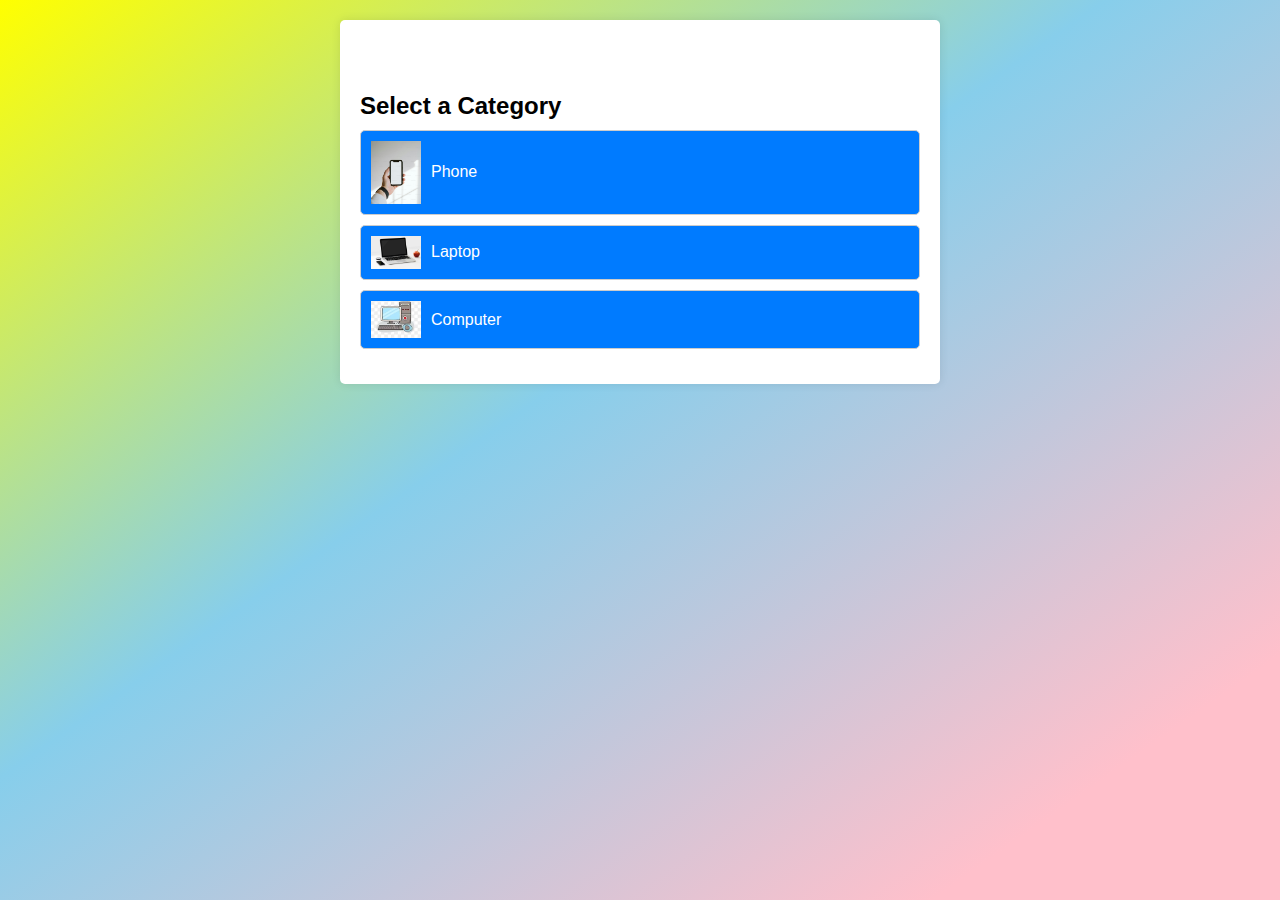
<file: categories.html>
<!DOCTYPE html>
<html lang="en">
<head>
    <meta charset="UTF-8">
    <meta name="viewport" content="width=device-width, initial-scale=1.0">
    <title>Repair Service Booking</title>
    <link rel="stylesheet" href="css/style.css">
</head>
<body>
    <div class="container">
        <h1>Book Your Repair Service</h1>

        <div id="categories" class="step">
            <h2>Select a Category</h2>
            <div class="category-button" data-category="phone">
                <img src="images/phone1.jpg" alt="Phone">
                <span>Phone</span>
            </div>
            <div class="category-button" data-category="laptop">
                <img src="images/leptop1.jpg" alt="Laptop">
                <span>Laptop</span>
            </div>
            <div class="category-button" data-category="computer">
                <img src="images/computer.jpg" alt="Computer">
                <span>Computer</span>
            </div>
        </div>

        <div id="phone-types" class="step hidden">
            <h2>Select Phone Type</h2>
            <div class="type-button" data-type="apple">
                <img src="images/appleiphone.png" alt="Apple Phone">
                <span>Apple Phone</span>
            </div>
            <div class="type-button" data-type="android">
                <img src="images/android phone.png" alt="Android Phone">
                <span>Android Phone</span>
            </div>
            <div class="type-button" data-type="windows">
                <img src="images/windowsphone.png" alt="Windows Phone">
                <span>Windows Phone</span>
            </div>
            <div class="type-button" data-type="accessories">
                <img src="images/phoneaccesories.png" alt="Phone Accessories">
                <span>Phone Accessories</span>
            </div>
            <div class="type-button" data-type="landline">
                <img src="images/landlinephone.png" alt="Landline Phone">
                <span>Landline Phone</span>
            </div>
            <div class="type-button" data-type="linux">
                <img src="images/linuxphone.png" alt="Linux Phone">
                <span>Linux Phone</span>
            </div>
        </div>

        <div id="android-brands" class="step hidden">
            <h2>Select Android Brand</h2>
            <div class="brand-button" data-brand="samsung">
                <img src="images/samsung.png" alt="Samsung">
                <span>Samsung</span>
            </div>
            <div class="brand-button" data-brand="realme">
                <img src="images/realme.png" alt="Realme">
                <span>Realme</span>
            </div>
            <div class="brand-button" data-brand="tecno">
                <img src="images/tecno.png" alt="Tecno">
                <span>Tecno</span>
            </div>
            <div class="brand-button" data-brand="oppo">
                <img src="images/oppo.png" alt="Oppo">
                <span>Oppo</span>
            </div>
            <div class="brand-button" data-brand="vivo">
                <img src="images/vivo.png" alt="Vivo">
                <span>Vivo</span>
            </div>
            <div class="brand-button" data-brand="lava">
                <img src="images/lava.png" alt="Lava">
                <span>Lava</span>
            </div>
        </div>

        <div id="services" class="step hidden">
            <h2>Select Service</h2>
            <div class="service-button" data-service="battery">
                <img src="images/battery.jpg" alt="Battery Replacement">
                <span>Battery Replacement</span>
            </div>
            <div class="service-button" data-service="screen">
                <img src="images/screen.jpg" alt="Screen Replacement">
                <span>Screen Replacement</span>
            </div>
            <div class="service-button" data-service="water">
                <img src="images/water.jpeg" alt="Water Damage Repair">
                <span>Water Damage Repair</span>
            </div>
            <div class="service-button" data-service="water">
                <img src="images/datarecovery.png" alt="Water Damage Repair">
                <span>Data Recovery</span>
            </div>
            <div class="service-button" data-service="water">
                <img src="images/software.jpg" alt="Water Damage Repair">
                <span>Software Issues</span>
            </div>
            <div class="service-button" data-service="water">
                <img src="images/overheating.jpg" alt="Water Damage Repair">
                <span>Overheating</span>
            </div>
        </div>

        <div id="repair-shops" class="step hidden">
            <h2>Select Repair Shop</h2>
            <select id="shop">
                <option value="shop1">Repair Shop 1</option>
                <option value="shop2">Repair Shop 2</option>
                <option value="shop3">Repair Shop 3</option>
            </select>
        </div>

        <button id="book-repair" class="hidden">Book Repair</button>
    </div>

    <script src="./javascript/script.js"></script>
</body>
</html>
</file>
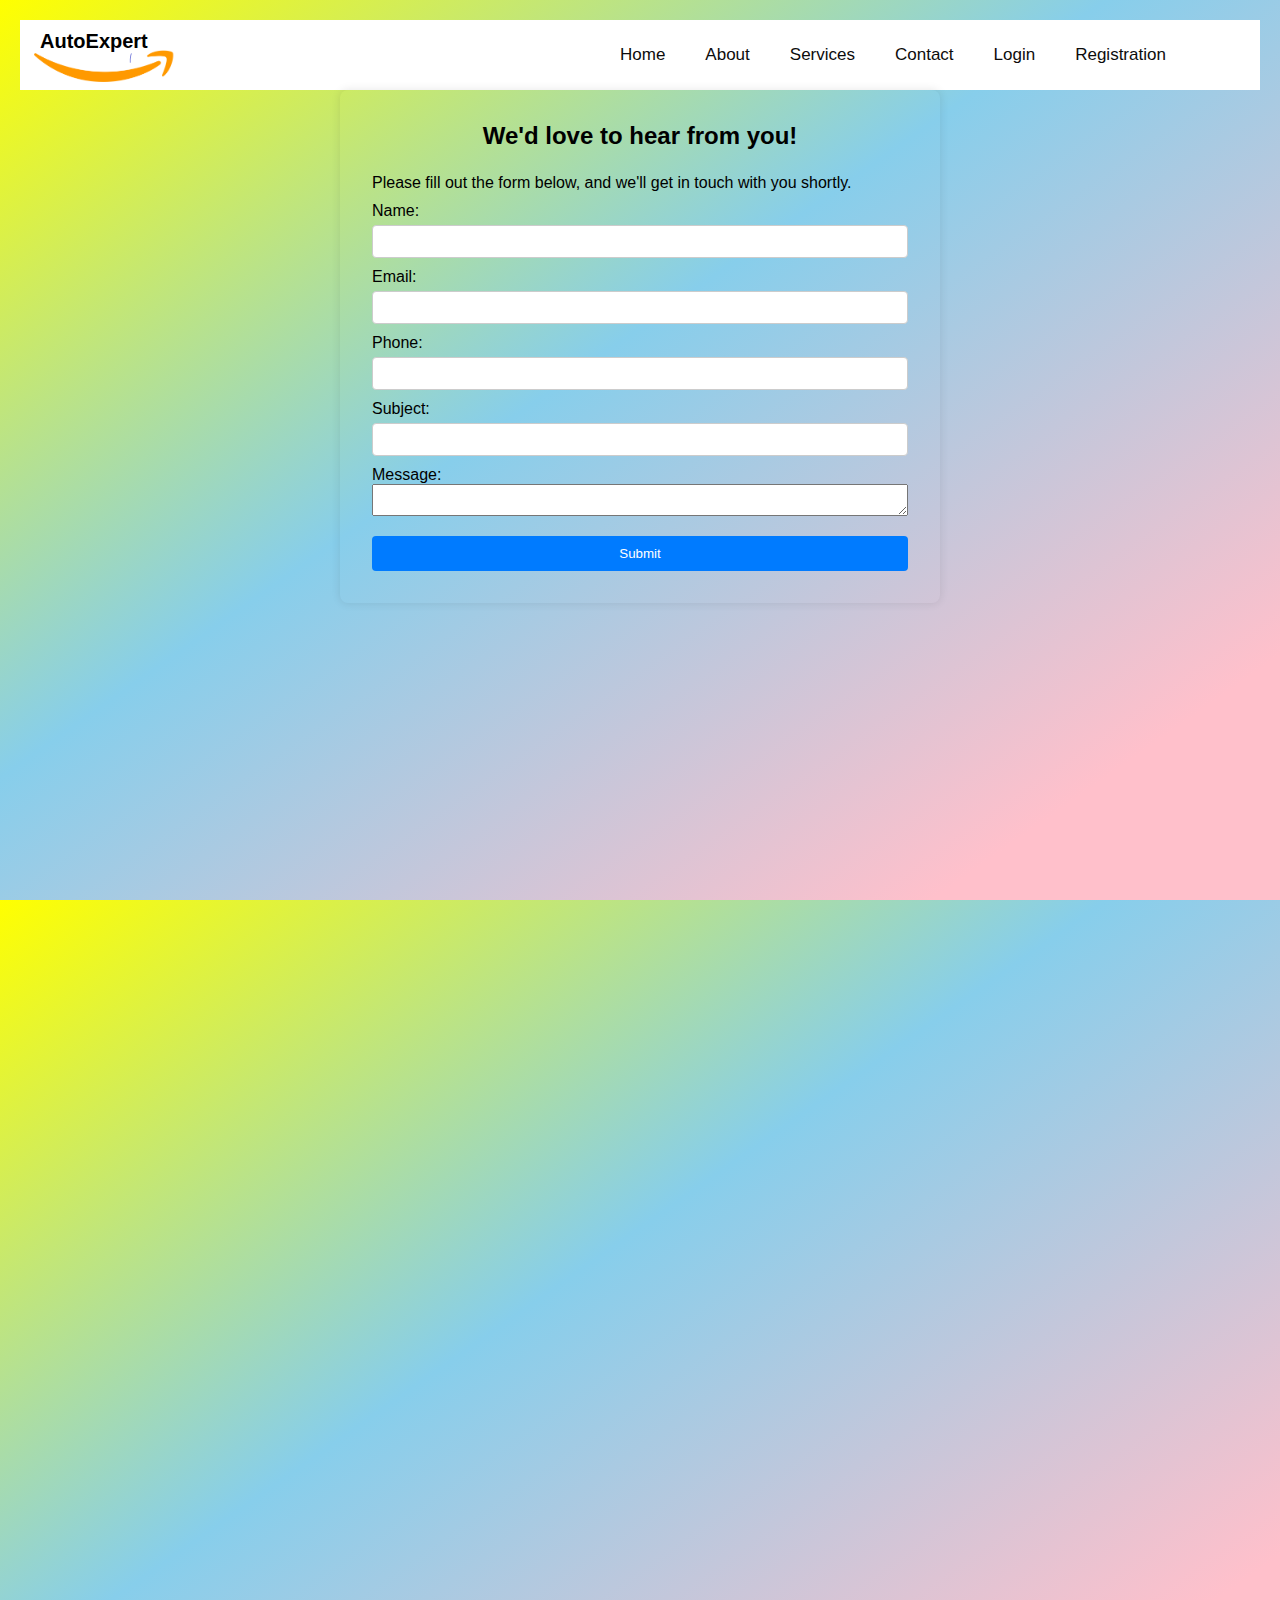
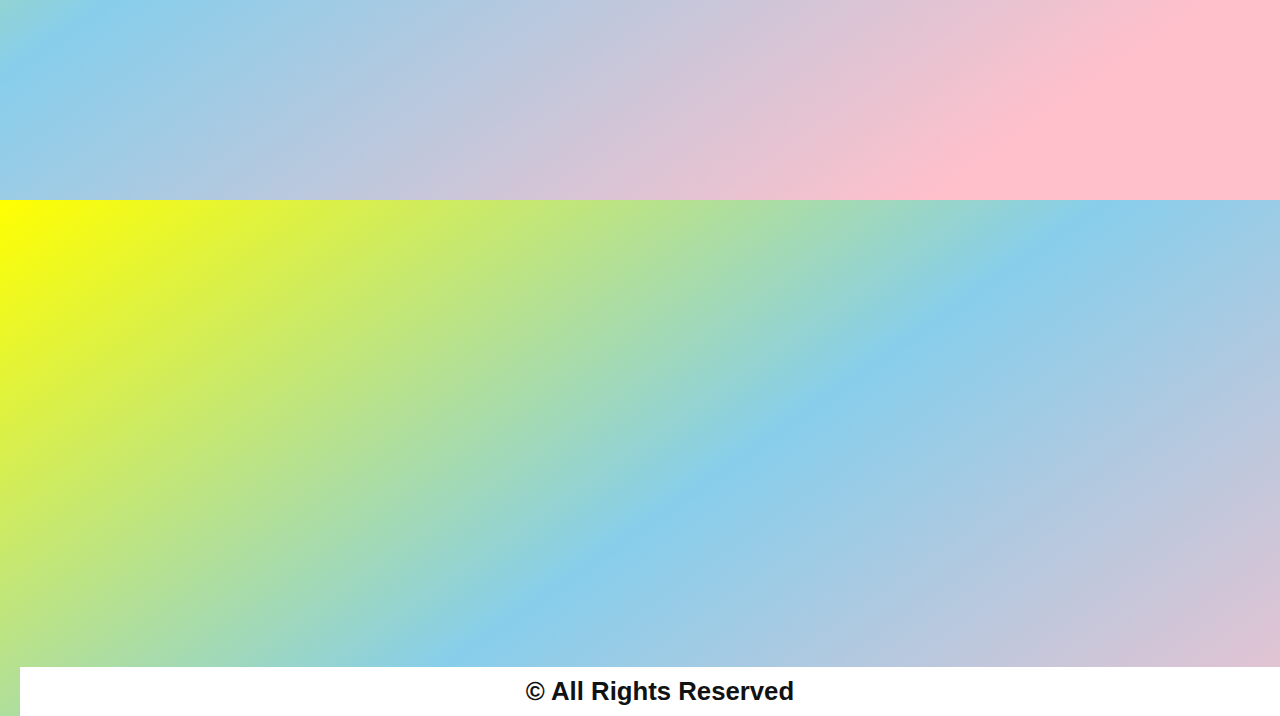
<file: contact.html>
<!DOCTYPE html>
<html lang="en">
<head>
  <meta charset="UTF-8">
  <meta name="viewport" content="width=device-width, initial-scale=1.0">
  <title>Products</title>
  <link rel="stylesheet" href="css/style.css">
</head>
<body>
  <header>
    <nav>
      <input type="checkbox" id="sidebar-active">
      <label for="sidebar-active" class="open-sidebar-button">
        <svg xmlns="http://www.w3.org/2000/svg" height="32" viewBox="0 -960 960 960" width="32"><path d="M120-240v-80h720v80H120Zm0-200v-80h720v80H120Zm0-200v-80h720v80H120Z"/></svg>
      </label>
      <label id="overlay" for="sidebar-active"></label>
      <div class="links-container">
        <label for="sidebar-active" class="close-sidebar-button">
          <svg xmlns="http://www.w3.org/2000/svg" height="32" viewBox="0 -960 960 960" width="32"><path d="m256-200-56-56 224-224-224-224 56-56 224 224 224-224 56 56-224 224 224 224-56 56-224-224-224 224Z"/></svg>
        </label>
        <div class="logo">
          <h1>AutoExpert</h1>
          <img src="images/amazon_logo_dark1.png" height="20" width="150" >
           </div>
           <a class="home-link" href="index.html">Home</a> 
           <a href="about.html">About</a> 
           <a href="services.html">Services</a>
           <a href="contact.html">Contact</a>
           <a href="login.html">Login</a>
           <a href="registration.html">Registration</a>
        
      </div>
    </nav>
  </header>
  <section id="contact">
    <h2>We'd love to hear from you!</h2>
    <p>Please fill out the form below, and we'll get in touch with you shortly.</p>
    
    <form action="submit_form.php" method="POST">
        <label for="name">Name:</label>
        <input type="text" id="name" name="name" required>

        <label for="email">Email:</label>
        <input type="email" id="email" name="email" required>

        <label for="phone">Phone:</label>
        <input type="text" id="phone" name="phone" required>

        <label for="subject">Subject:</label>
        <input type="text" id="subject" name="subject" required>

        <label for="message">Message:</label>
        <textarea id="message" name="message" required></textarea>

        <input type="submit" value="Submit">
        </form>
    </section>
  <footer>
    <h3> &copy; All Rights Reserved</h3>
  </footer>
</body>
</html>
</file>
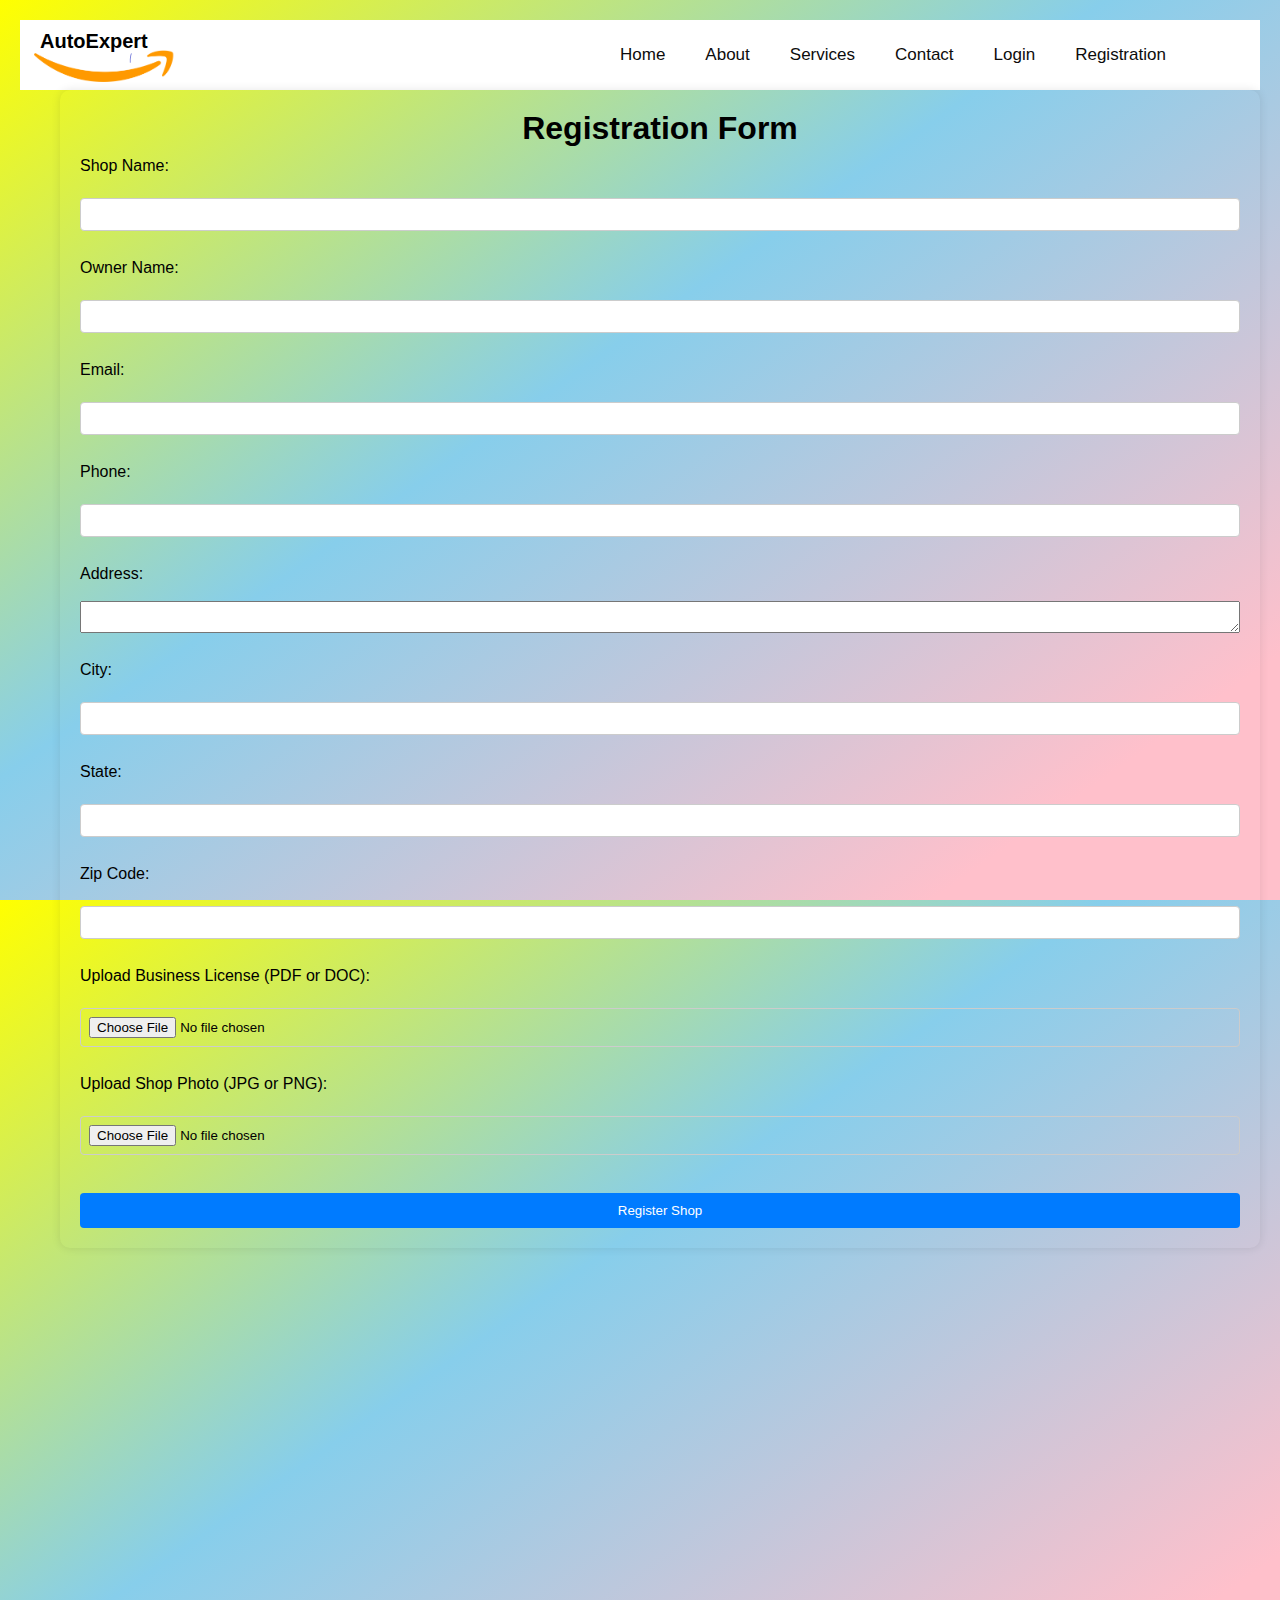
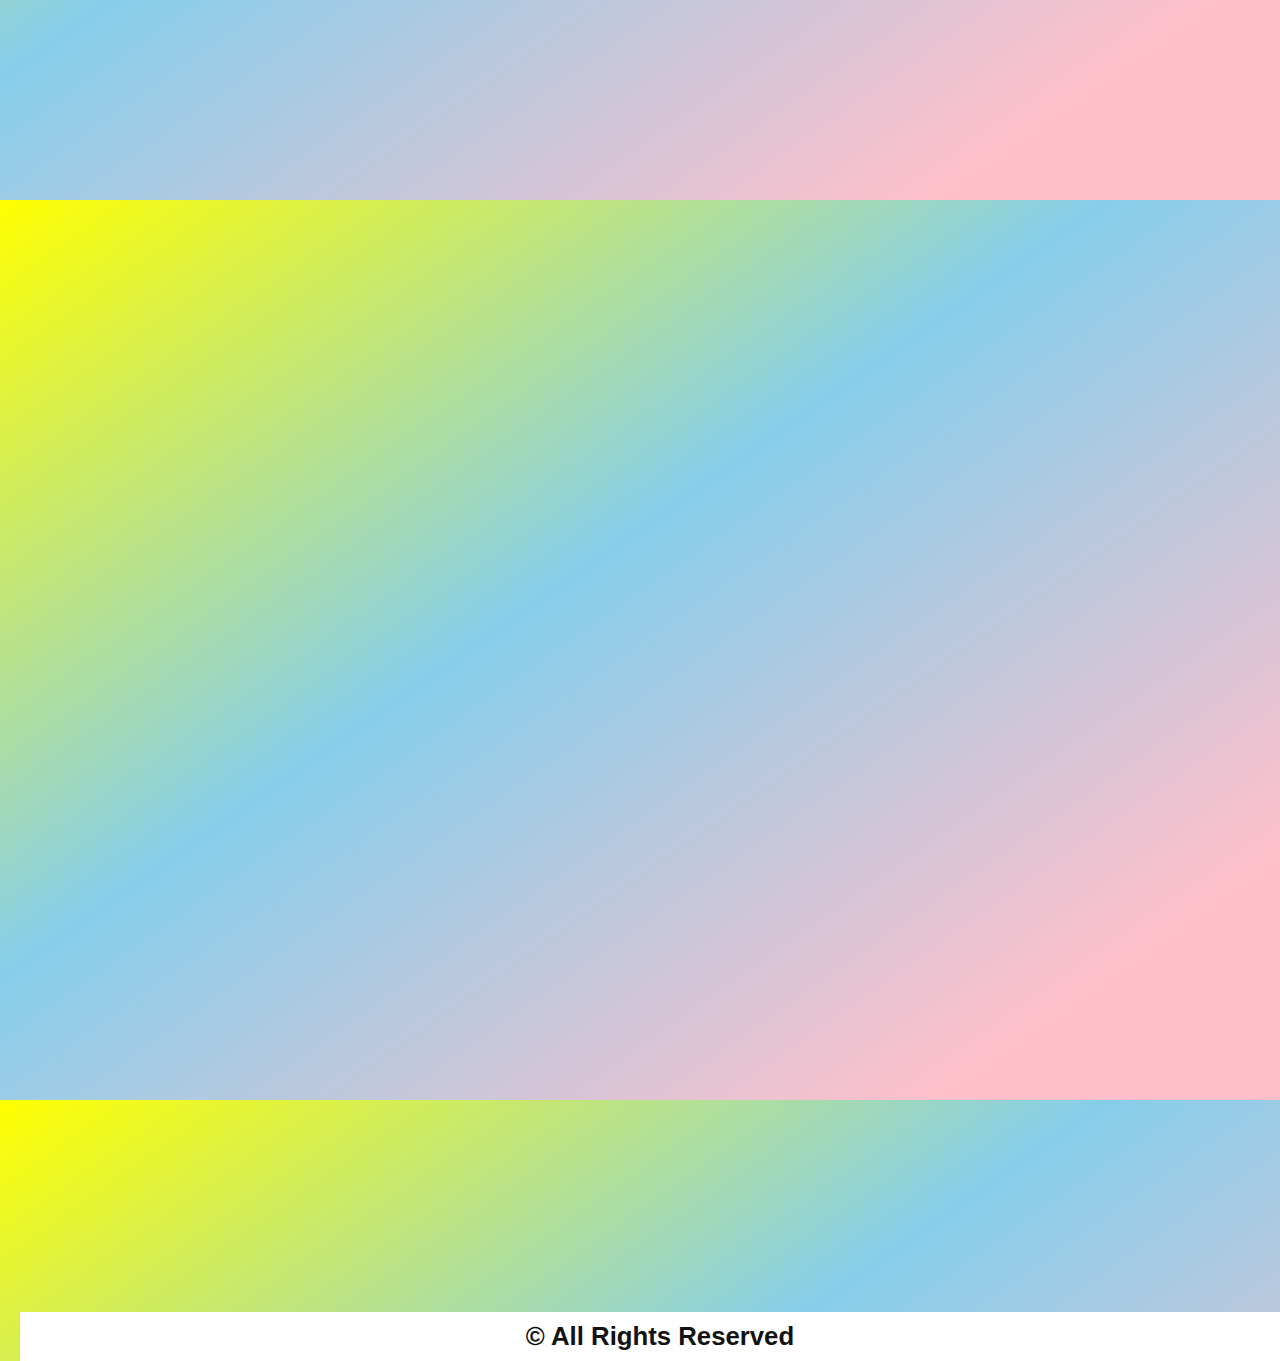
<file: registration.html>
<!DOCTYPE html>
<html lang="en">
<head>
  <meta charset="UTF-8">
  <meta name="viewport" content="width=device-width, initial-scale=1.0">
  <title>registration</title>
  <link rel="stylesheet" href="css/style.css">
</head>
<body>
  <header>
    <nav>
      <input type="checkbox" id="sidebar-active">
      <label for="sidebar-active" class="open-sidebar-button">
        <svg xmlns="http://www.w3.org/2000/svg" height="32" viewBox="0 -960 960 960" width="32"><path d="M120-240v-80h720v80H120Zm0-200v-80h720v80H120Zm0-200v-80h720v80H120Z"/></svg>
      </label>
      <label id="overlay" for="sidebar-active"></label>
      <div class="links-container">
        <label for="sidebar-active" class="close-sidebar-button">
          <svg xmlns="http://www.w3.org/2000/svg" height="32" viewBox="0 -960 960 960" width="32"><path d="m256-200-56-56 224-224-224-224 56-56 224 224 224-224 56 56-224 224 224 224-56 56-224-224-224 224Z"/></svg>
        </label>
        <div class="logo">
          <h1>AutoExpert</h1>
          <img src="images/amazon_logo_dark1.png" height="20" width="150" >
           </div>
           <a class="home-link" href="index.html">Home</a> 
           <a href="about.html">About</a> 
           <a href="services.html">Services</a>
           <a href="contact.html">Contact</a>
           <a href="login.html">Login</a>
           <a href="registration.html">Registration</a>
        
      </div>
    </nav>
  </header>
  <main>
    <form action="register_shop.php" method="post" enctype="multipart/form-data">
        <!-- Existing form fields -->
        <h1>Registration Form</h1>
        <label for="shop_name">Shop Name:</label><br>
        <input type="text" id="shop_name" name="shop_name" required><br>

        <label for="owner_name">Owner Name:</label><br>
        <input type="text" id="owner_name" name="owner_name" required><br>

        <label for="email">Email:</label><br>
        <input type="email" id="email" name="email" required><br>

        <label for="phone">Phone:</label><br>
        <input type="text" id="phone" name="phone" required><br>

        <label for="address">Address:</label><br>
        <textarea id="address" name="address" required></textarea><br>

        <label for="city">City:</label><br>
        <input type="text" id="city" name="city" required><br>

        <label for="state">State:</label><br>
        <input type="text" id="state" name="state" required><br>

        <label for="zip_code">Zip Code:</label><br>
        <input type="text" id="zip_code" name="zip_code" required><br>

        <!-- File upload fields -->

        <label for="shop_document">Upload Business License (PDF or DOC):</label><br>
        <input type="file" id="shop_document" name="shop_document" accept=".pdf,.doc,.docx" required><br>

        <label for="shop_photo">Upload Shop Photo (JPG or PNG):</label><br>
        <input type="file" id="shop_photo" name="shop_photo" accept=".jpg,.jpeg,.png" required><br>

        <input type="submit" value="Register Shop">
    </form>
</main>
  <footer>
    <h3> &copy; All Rights Reserved</h3>
  </footer>
</body>
</html>
</file>
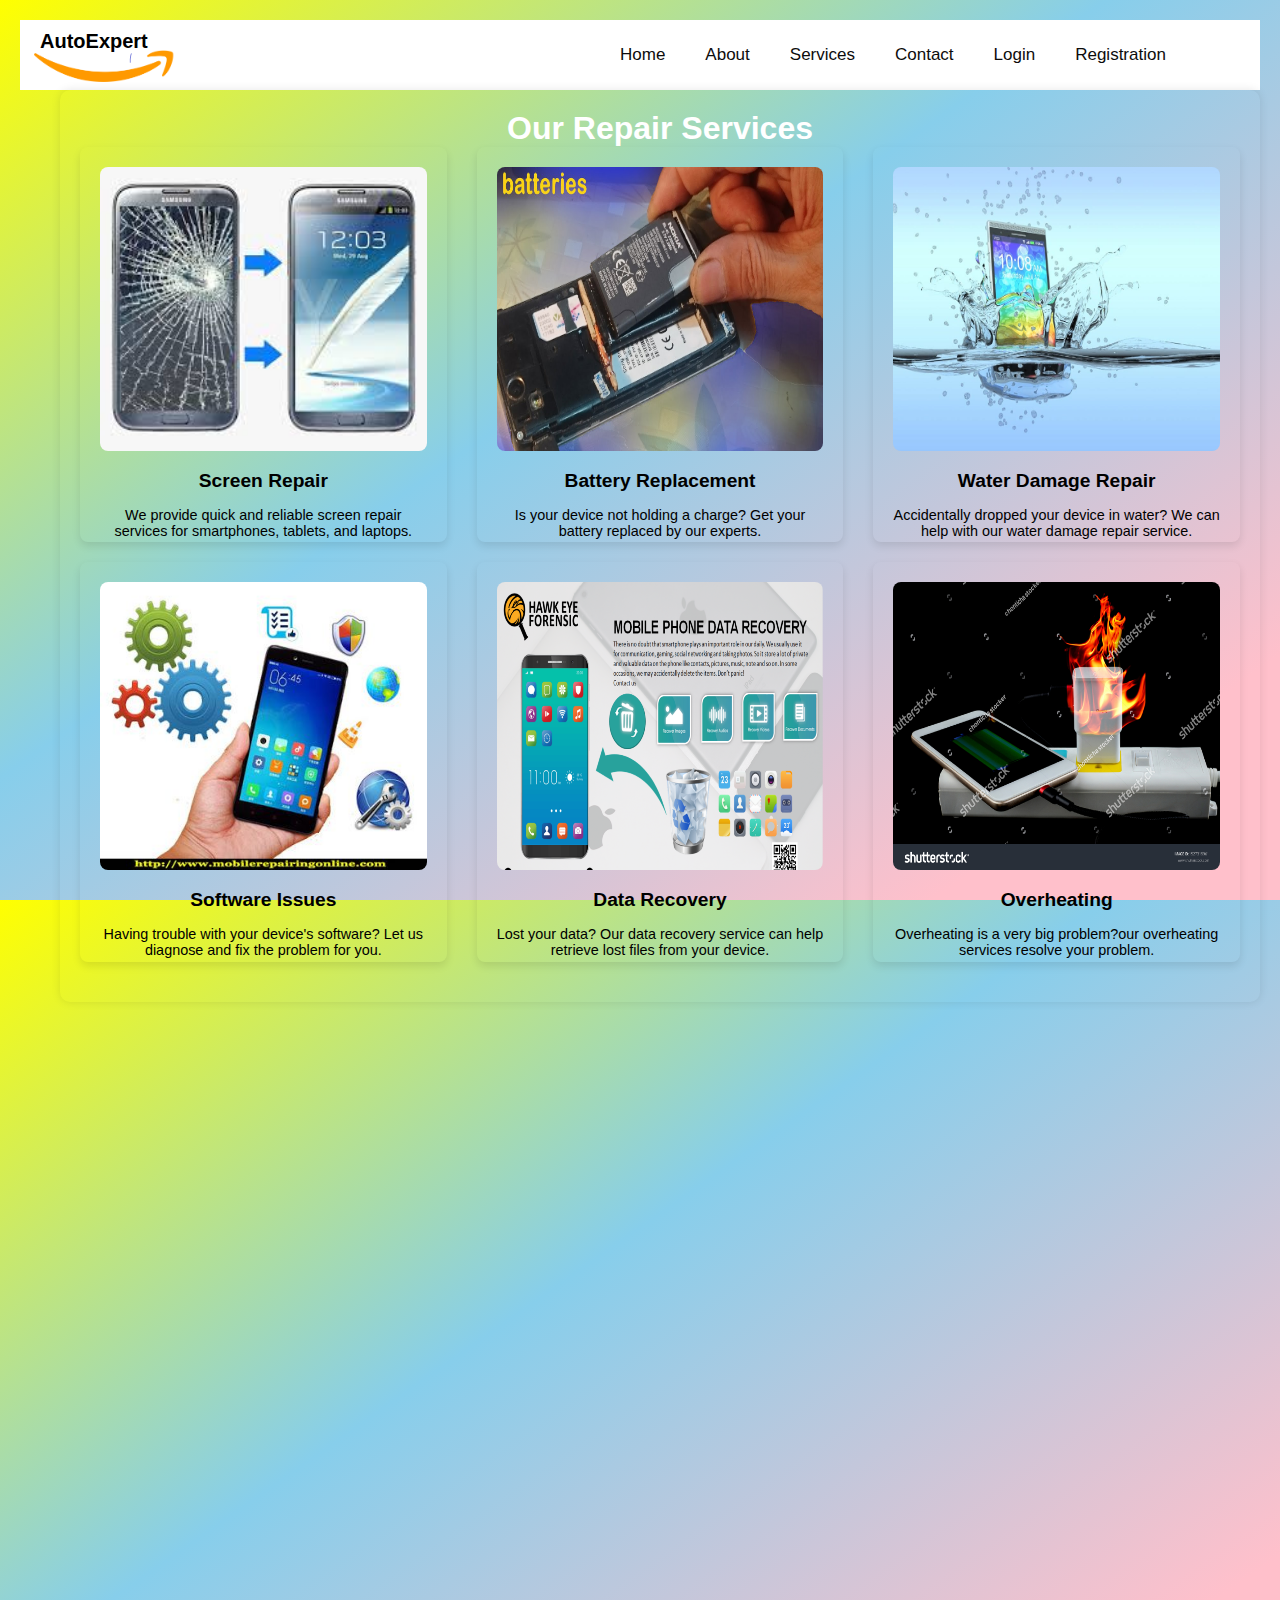
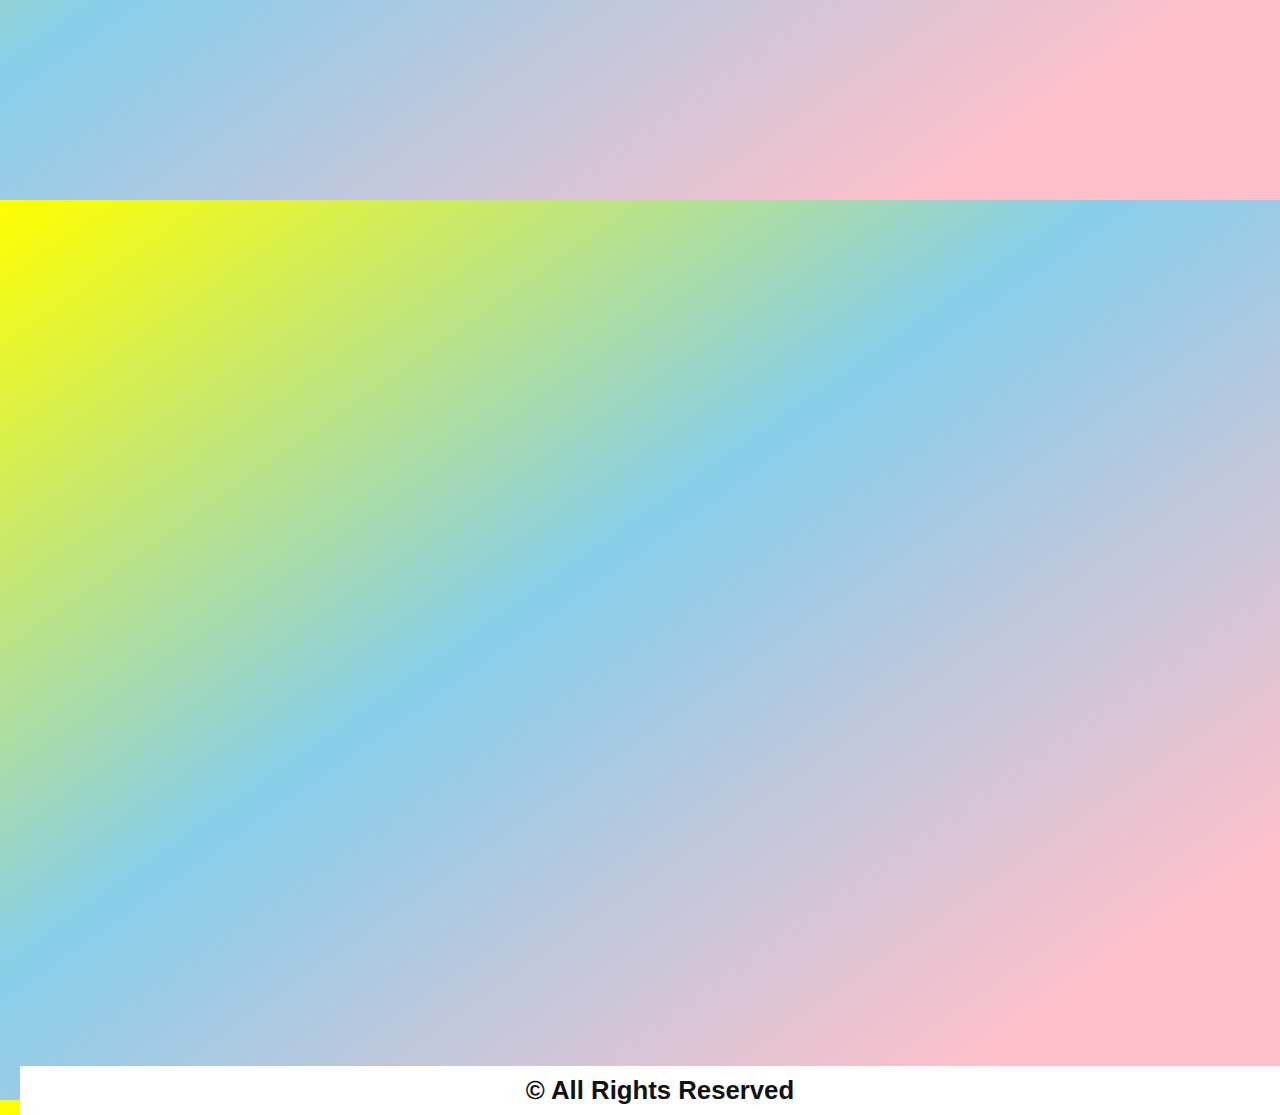
<file: services.html>
<!DOCTYPE html>
<html lang="en">
<head>
  <meta charset="UTF-8">
  <meta name="viewport" content="width=device-width, initial-scale=1.0">
  <title>Services</title>
  <link rel="stylesheet" href="css/style.css">
</head>
<body>
  <header>
    <nav>
      <input type="checkbox" id="sidebar-active">
      <label for="sidebar-active" class="open-sidebar-button">
        <svg xmlns="http://www.w3.org/2000/svg" height="32" viewBox="0 -960 960 960" width="32"><path d="M120-240v-80h720v80H120Zm0-200v-80h720v80H120Zm0-200v-80h720v80H120Z"/></svg>
      </label>
      <label id="overlay" for="sidebar-active"></label>
      <div class="links-container">
        <label for="sidebar-active" class="close-sidebar-button">
          <svg xmlns="http://www.w3.org/2000/svg" height="32" viewBox="0 -960 960 960" width="32"><path d="m256-200-56-56 224-224-224-224 56-56 224 224 224-224 56 56-224 224 224 224-56 56-224-224-224 224Z"/></svg>
        </label>
        <div class="logo">
          <h1>AutoExpert</h1>
          <img src="images/amazon_logo_dark1.png" height="20" width="150" >
           </div>
           <a class="home-link" href="index.html">Home</a> 
           <a href="about.html">About</a> 
           <a href="services.html">Services</a>
           <a href="contact.html">Contact</a>
           <a href="login.html">Login</a>
           <a href="registration.html">Registration</a>
        
      </div>
    </nav>
  </header>
  <main>
      <h1>Our Repair Services</h1>
      
    <section class="services">
      
       
        <div class="service-item">
          <img src="./images/screen.jpg" alt="Screen Repair">
          <h3>Screen Repair</h3>
          <p>We provide quick and reliable screen repair services for smartphones, tablets, and laptops.</p>
      </div>

      <div class="service-item">
          <img src="./images/battery.jpg" alt="Battery Replacement">
          <h3>Battery Replacement</h3>
          <p>Is your device not holding a charge? Get your battery replaced by our experts.</p>
      </div>

      <div class="service-item">
          <img src="./images/water.jpeg" alt="Water Damage Repair">
          <h3>Water Damage Repair</h3>
          <p>Accidentally dropped your device in water? We can help with our water damage repair service.</p>
      </div>

      <div class="service-item">
          <img src="./images/software.jpg" alt="Software Issues">
          <h3>Software Issues</h3>
          <p>Having trouble with your device's software? Let us diagnose and fix the problem for you.</p>
      </div>

      <div class="service-item">
          <img src="./images/datarecovery.png" alt="Data Recovery">
          <h3>Data Recovery</h3>
          <p>Lost your data? Our data recovery service can help retrieve lost files from your device.</p>
      </div>
      <div class="service-item">
        <img src="./images/overheating.jpg" alt="overheating">
        <h3>Overheating</h3>
        <p>Overheating is a very big problem?our overheating services resolve your problem.</p>
    </div>
        
        
    </section>
</main>

  <footer>
    <h3> &copy; All Rights Reserved</h3>
  </footer>
</body>
</html>
</file>
<file: css/style.css>
@import url('https://fonts.googleapis.com/css2?family=Poppins:ital,wght@0,100;0,200;0,300;0,400;0,500;0,600;0,700;0,800;0,900;1,100;1,200;1,300;1,400;1,500;1,600;1,700;1,800;1,900&display=swap');
:root{
  --color-1:white;
  --text-color: #0d0c0c;
  --accent-color: #e6e8f3;
}
*{
  margin: 0;
  padding: 0;
  box-sizing: border-box;
}
html{
  font-size: 12pt;
  font-family:Arial, Helvetica, sans-serif;
} 
body,html{
  
     height: 100%;
     width:100%;
    
    -webkit-background-size: cover;
    -moz-background-size: cover;
    -o-background-size: cover;
    background-size: cover;
    /* background: #70bg32; */
    background-repeat:no-repeat;
    background: -webkit-linear-gradient( to left top, pink 200px, skyblue 100px),yellow 20px;
    background: -moz-linear-gradient( to left top, pink 200px, skyblue 100px,yellow 20px);
    
    background: -o-linear-gradient( to left top,pink 200px, skyblue ,yellow 20px);
    background: linear-gradient( to left top, pink 200px, skyblue ,yellow );
    
}
h1{
  text-align: center;
  text-shadow: #e6e8f3;
  padding: 0 ;
  margin-top: 0;
  margin-bottom:0;
  color:white;
}
header h1{
  color:black;
  font-size: 20px;
   margin-top: -40px;
  
   left: 40px;
  position: absolute;
}
header img{
  
  position: absolute;
  left: 30px;
  width: 150px;
  margin-top: -20px;
}

footer{
  background-color: white;
    color: rgb(17, 18, 18);
    width: 100%;
    position:absolute;
    margin-bottom: 0;
    margin-top:130%;
    text-align: center;
    padding: 10px 30px;
    font-size: 22px;
    margin-left: 0;
    
    
}
 header nav{
  
  height: 70px;
  background-color:white;
  display: flex;
  justify-content: flex-end;
  align-items: center;
  width: 100%;
  padding: 10px 30px;
  margin-bottom:auto;
  margin-top: 0;

  
}
.links-container{
  height:100%;
  width: 100%;
  display: flex;
  flex-direction: row;
  align-items:center;
  margin-left: 550px;
  margin-top: 30px;
}
nav a{
  height: 100%;
  padding: 0 20px;
  display: flex;
  align-items: right;
  text-decoration: none;
  color: var(--text-color);
  
}
nav a:hover{
  background-color: var(--accent-color);
}
nav .home-link{
  margin-left: 0;
}
nav svg{
  fill: var(--text-color);
}
#sidebar-active{
  display: none;
}
.open-sidebar-button, .close-sidebar-button{
  display: none;
}
@media(max-width: 450px)
{
  .links-container{
    flex-direction: column;
    align-items: flex-start;

    position: fixed;
    top: 0;
    right: -100%;
    z-index: 10;
    width: 300px;

    background-color: var(--color-1);
    box-shadow: -5px 0 5px rgba(0, 0, 0, 0.25);
    transition: 0.75s ease-out;
  }
  nav a{
    box-sizing: border-box;
    height: auto;
    width: 100%;
    padding: 20px 30px;
    justify-content: flex-start;
  }
  .open-sidebar-button, .close-sidebar-button{
    padding: 20px;
    display: block;
  }
  #sidebar-active:checked ~ .links-container{
    right: 0;
  }
  #sidebar-active:checked ~ #overlay{
    height: 100%;
    width: 100%;
    position: fixed;
    top: 0;
    left: 0;
    z-index: 9;
  }
}
.welcome-container {
  display: flex;
  justify-content: center;
  align-items: center;
  height: 100vh;
  color: white;
  text-align: center;
}

.welcome-message {
  opacity: 0;
  transform: translateY(-50px);
  animation: fadeInUp 1s forwards;
}

.welcome-message h1 {
  font-size: 3em;
  margin: 0;
  animation: slideIn 1s forwards;
}

.welcome-message p {
  font-size: 1.2em;
  margin: 20px 0;
}
.btn {
  display: inline-block;
  padding: 10px 20px;
  font-size: 1em;
  color: white;
  background-color: #007bff;
  text-decoration: none;
  border-radius: 5px;
  transition: background-color 0.3s ease;
}

.btn:hover {
  background-color: #0056b3;
}

@keyframes fadeInUp {
  to {
      opacity: 1;
      transform: translateY(0);
  }
}

@keyframes slideIn {
  from {
      transform: translateY(-50px);
      opacity: 0;
  }
  to {
      transform: translateY(0);
      opacity: 1;
  }
}

.topnav {
  overflow: hidden;
  
}

.topnav input[type=text] {
  float: right;
  padding: 10px;
  border: none;
  margin-top: 8px;
  margin-right: 405px;
  font-size: 20px;
  inline-size: 30%;
}
@media screen and (max-width: 450px)
{
  .topnav a, .topnav input[type=text] {
    float: none;
    display: block;
    text-align: left;
    width: 100%;
    margin: 0;
    padding: 14px;
    height: 48px;
  }
  .topnav input[type=text] {
    border: 1px solid #ccc;
  }

.topnav i {
  position: absolute;
}
/* .topnav input[type=text] {
  float: right;
  padding: 10px;
  border: none;
  margin-top: 8px;
  margin-right: 404px;
  font-size: 20px;
  inline-size: 30%;
} */
} 
.topnav button {
  float: right;
  width: 3%;
  height: 45px;
  padding: 12px;
  background: #838e98;
  color: white;
  font-size: 17px;
  border: 1px solid grey;
  border-left: none;
  cursor:pointer;
  margin-top: 9px;
}

.topnav button:hover {
  background: #95c3e9;
}

.topnav::after {
  content: "";
  clear: both;
  display: table;
}


a,u{
  color: #1a1d1f;
  font-size: 17px;
  }
/* Main */
main {
  width: min(1500px, 100%);
  position: relative;
  left: 50%;
  transform: translate(-50%);
}

.carousel {
  width: 100%;
  height: 400px;
  position:relative;
  display: flex;
  justify-content: center;
  align-items: flex-end;

}

.carousel .slides-container {
  position: absolute;
  top: 0;
  right: 0;
  bottom: 0;
  left: 0;
  display: flex;
  overflow-x: scroll;
  scroll-snap-type: x mandatory;
}

.carousel .slides-container::-webkit-scrollbar {
  display: none;
}

/* .slides-container .slide {
  position: relative;
  display: flex;
  align-items: center;
  justify-content: center;
  flex: 0 0 100%;
  overflow: hidden;
}

.slide .content {
  width: 100%;
  height: 100%;
}

.slide .content img {
  height: 100%;
  width: 100%;
  object-fit: cover;
}

.slide .arrow {
  position: absolute;
  top: 50%;
  transform: translateY(-50%);
  scale: 2;
  margin: 1rem;
}

.slide .prev {
  left: 1rem;
}

.slide .next {
  right: 1rem;
} */

.carousel .text {
  width: 95%;
  position:absolute;
  text-align: center;
  font-size: .7rem;
  background-color: #f5f6f6;
  padding: 1rem;
  margin-bottom: 2rem;
}

.carousel .text a {
  text-decoration: none;
  font-weight: bold;
  color: #007185;
}

.items-container {
  display: flex;
  flex-wrap: wrap;
  gap: 1.5rem;
  background-color: #c9cbcf82;
  padding: 0 2rem 2rem 2rem;
}

.item-card {
  height: 400px;
  display:flex;
  flex-direction:column;
  flex: 1 0 300px;
  gap: 1rem;
  font-size: .7rem;
  background-color: white;
  padding: 1rem;
  cursor: pointer;
  overflow: hidden;
}

.item-card img {
  height: 300px;
  width: 100%;
  border: 2px solid black;
  object-fit: cover;
}

.item-card a {
  text-decoration: none;
  font-weight: bold;
  color: #007185;
}


/* .service h2{
  display:inline-block;
  align-items: center;
  
}
.service marquee{
  scroll-behavior: smooth;
}
.service track{
  display: flex;
  width: calc(250px * 18);
} */

.categories h1{
  
    text-align: center;
    text-shadow: #e6e8f3;
    padding: 0 ;
    margin-top: 0;
    margin-bottom:0;
    color: #f5f6f6;
    font-size: 40px;
  
}
.slider{
  height: 350px;
  margin: auto;
  position: relative;
  width: 100%;
  display: grid;
  place-items: center;
  overflow: hidden;
}


.slide-track{
  display: flex;
  width: calc(300px *18);
  animation: scroll 40s linear infinite;


}
.slide-track:hover{
  animation-play-state: paused;
}
@keyframes scroll{
  0%{
    transform: translateX(0);
  }
  100%{
    transform: translateX(calc(-250px *9));
  }
}
.slide{
  height: 250px;
  width: 300px;
  display: flex;
  align-items: center;
  padding: 15px;
  perspective: 100px;

}
.slide img{
  width: 100%;
  height: 100%;
  transition: transform 1s;
  
}
.slide img:hover{
  transform: translateZ(20px);
}
/* gradiant */
.slider::before,
.slider::after{
  /* background: linear-gradient(to right,rgba(255,255,255,1)0%, rgba(255,255,255,0)100%); */
  content: '';
  height: 100%;
  position: absolute;
  width: 8%;
  z-index: 2;
}
.slider::before{
  left: 0;
  top: 0;
}
.slider::after{
  right: 0;
  top: 0;
  transform: rotateZ('180deg');
}
.info {
  
  font-size: 20px;
  text-decoration: none;
  font-weight: bold;
  color: #132b2b;
}
.info h1{
  color: black;
}

/* registration */
main {
  padding: 10px;
  max-width: 600px;
  margin: 10px;
  /* background-color:; */
  border-radius: 10px;
  box-shadow: 0px 0px 10px rgba(0, 0, 0, 0.1);
  /* position:; */
}


form {
  display:flex;
  flex-direction: column;
  margin: auto;
    

}
form h1{
  color: black;
}
label {
  margin-top: 10px;
}

input {
  padding: 8px;
  margin-top: 5px;
  border: 1px solid #ccc;
  border-radius: 4px;
}

input[type="submit"] {
  margin-top: 20px;
  padding: 10px;
  background-color: #007bff;
  color: white;
  border: none;
  border-radius: 4px;
  cursor: pointer;
}

input[type="submit"]:hover {
  background-color: #0056b3;
}
/* Contact */
#contact {
  max-width: 600px;
  margin: 0 auto;
  padding: 2em;
  /* background-color:; */
  border-radius: 8px;
  box-shadow: 0 0 10px rgba(0, 0, 0, 0.1);
}

#contact h2 {
  margin-bottom: 1em;
  text-align: center;
}
/* Services */

main {
  padding: 20px;
  max-width: 1200px;
  margin: 0 auto;
}

.services {
  display: flex;
  flex-wrap: wrap;
  justify-content: space-between;
  width: 100%;
}

.service-item {
  /* background-color:; */
  border-radius: 8px;
  box-shadow: 0 4px 8px rgba(0, 0, 0, 0.1);
  margin-bottom: 20px;
  width: calc(33.333% - 20px);
  text-align: center;
  padding: 20px;
  box-sizing: border-box;
}

.service-item img {
  width: 100%;
  height: 80%;
  
  
  border-radius: 8px;
}

.service-item h3 {
  margin: 15px 0;
  font-size: 1.2em;
}

.service-item p {
  color:black;
  font-size: 0.9em;
  /* margin-right: ; */
}
/* indexbottom */
 .testimonials, .contact {
  text-align: center;
  padding: 40px 20px;
  margin-left: 200px;
}

 .testimonials .testimonial {
  margin-bottom: 20px;
}

 .testimonial img {
  width: 100%;
  max-width: 300px;
  border-radius: 10px;
}
/* why choose us */
.features {
  padding: 50px 0;
}

.features .container {
  max-width: 1200px;
  margin: 0 auto;
  padding: 0 20px;
  margin-left: 200px;
}

.features h2 {
  /* text-align:; */
  margin-bottom: 20px;
  margin-left: 250px;
}

.feature {
  margin-bottom: 20px;
}

.feature h3 {
  margin-top: 0;
}
/* categories */
body {
  font-family: Arial, sans-serif;
  background-color: #f9f9f9;
  margin: 0;
  padding: 20px;
}

.container {
  max-width: 600px;
  margin: auto;
  background: white;
  padding: 20px;
  border-radius: 5px;
  box-shadow: 0 0 10px rgba(0,0,0,0.1);
}

h1 {
  text-align: center;
}

.step {
  margin: 15px 0;
}

.category-button, .type-button, .brand-button, .service-button {
  display: flex;
  align-items: center;
  margin: 10px 0;
  padding: 10px;
  border: 1px solid #ccc;
  border-radius: 5px;
  cursor: pointer;
  background-color: #007BFF;
  color: white;
}

.category-button:hover, .type-button:hover, .brand-button:hover, .service-button:hover {
  background-color: #0056b3;
}

img {
  width: 50px;
  height: auto;
  margin-right: 10px;
}

.hidden {
  display: none;
}

select, button {
  width: 100%;
  padding: 10px;
  margin: 5px 0;
  border: 1px solid #ccc;
  border-radius: 5px;
  cursor: pointer;
  background-color: #007BFF;
  color: white;
}

button:hover {
  background-color: #0056b3;
}
/* About */
#about p {
  margin-bottom: 1.5em;
  line-height: 1.6;
  color: #555;
}

.team-member {
  margin-bottom: 2em;
}

.team-member h3 {
  margin-bottom: 0.5em;
  color: #333;
}

.team-member p {
  margin: 0;
  color: #777;
}
</file>
